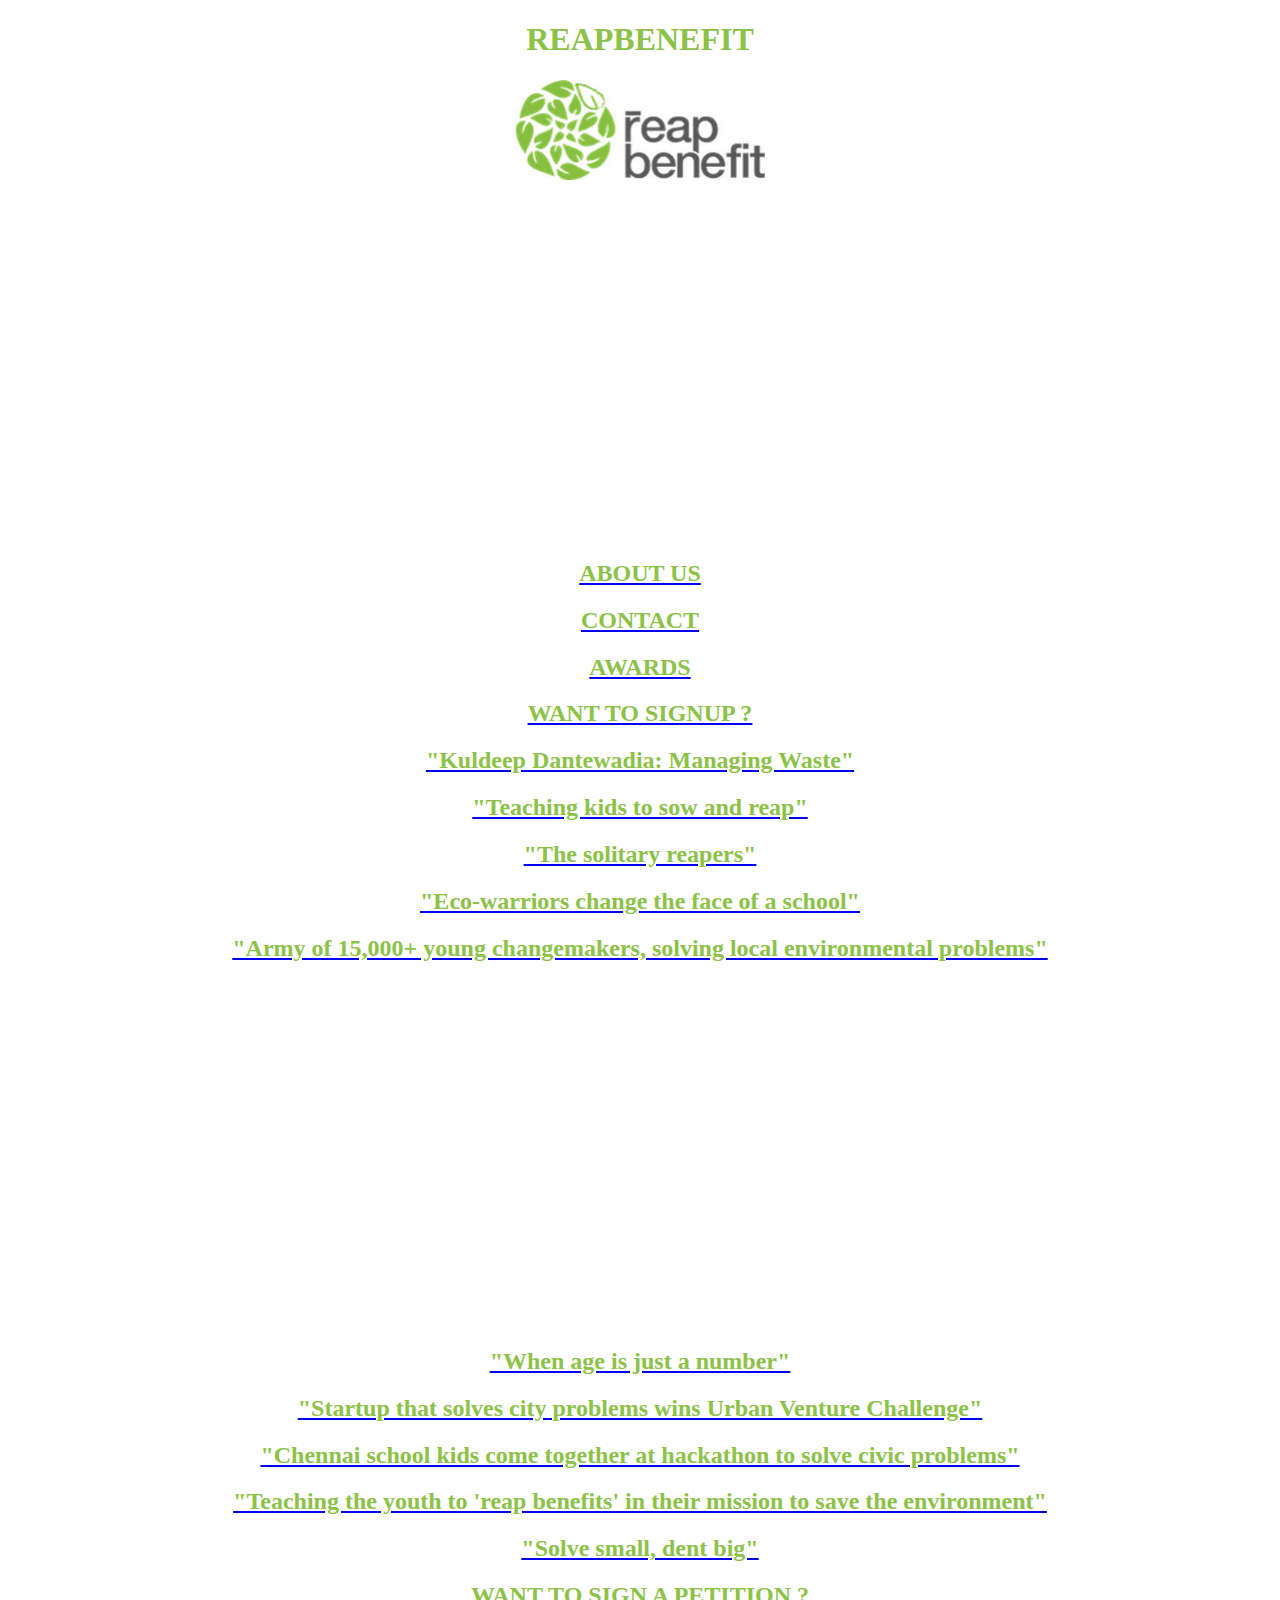
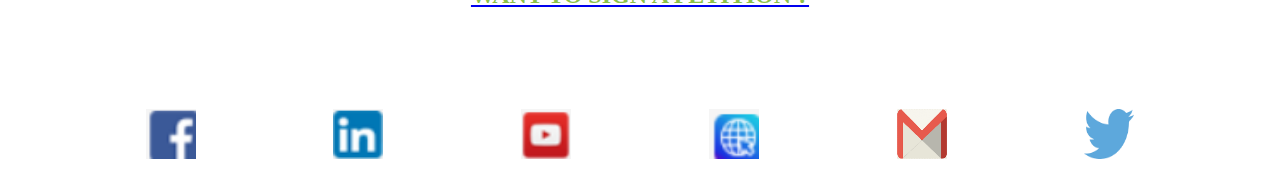
<file: index.html>
<!DOCTYPE html>
<html>
    <head>
     <title> REAPBENEFIT.COM </title>
     <link rel="stylesheet" type="text/css" href="style.css"/>
    </head>
    <body>
    <div class = "header">
       <h1> REAPBENEFIT</h1>
       <img src="logo.png" width = 250 height = 100 class="logo">
    </div>
    <div>
     <h2>
        <iframe width="560" height="340"  src="https://www.youtube.com/embed/jK0OqSmX-7Q" frameborder="0" allow="accelerometer; autoplay; encrypted-media; gyroscope; picture-in-picture" allowfullscreen  class="viedio"></iframe>
    </h2>
    </div>
        <a href ="about.html"> <h2>ABOUT US</h2>  </a>
        <a href ="contact.html"> <h2>CONTACT</h2>  </a>
        <a href="award.html"><h2>AWARDS</h2></a>
        <a href="https://docs.google.com/forms/d/1liC2TyUfWFjzraPuz5LWInrealDtwEyHwZpSZd3iE9g/viewform?edit_requested=true&fbclid=IwAR0lUHUvUnsCw3qHSnwC-W1XnMfTSVS8FHFA9nnVv_kaQuBEYP3t8K76W58&fbzx=2464395020510318463"><h2>WANT TO SIGNUP ? </h2></a>
        <a href="http://www.forbesindia.com/article/30-under-30/kuldeep-dantewadia-managing-waste/37183/1"><h2> "Kuldeep Dantewadia: Managing Waste"</h2></a>
        <a href="https://www.thedailystar.net/impact-journalism-day/teaching-kids-sow-and-reap-1244473"><h2>"Teaching kids to sow and reap"</h2></a>
        <a href="https://www.deccanchronicle.com/lifestyle/viral-and-trending/301217/the-solitary-reapers.html"><h2> "The solitary reapers"</h2></a>
        <a href="https://timesofindia.indiatimes.com/city/bengaluru/Eco-warriors-change-the-face-of-a-school/articleshow/19182141.cms"><h2> "Eco-warriors change the face of a school"</h2></a>
        <a href="https://yourstory.com/2016/03/reap-benefit/"><h2> "Army of 15,000+ young changemakers, solving local environmental problems"</h2></a>
        <h2>
        <iframe width="560" height="340" src="https://www.youtube.com/embed/FToi6Bj8vag" frameborder="0" allow="accelerometer; autoplay; encrypted-media; gyroscope; picture-in-picture" allowfullscreen></iframe>
         </h2>
        <a href="https://www.thehindubusinessline.com/economy/when-age-is-just-a-number/article23229597.ece"><h2> "When age is just a number"</h2></a>
        <a href="https://www.deccanherald.com/content/576059/startup-solves-city-problems-wins.html"><h2> "Startup that solves city problems wins Urban Venture Challenge"</h2></a>
        <a href="http://chennai.citizenmatters.in/reap-benefit-chettinad-sarvalokaa-hackathon-school-students-civic-problem-solving-8696"><h2> "Chennai school kids come together at hackathon to solve civic problems"</h2></a>
        <a href="https://www.edexlive.com/beinspired/2018/oct/01/this-bengaluru-based-start-up-is-teaching-the-youth-to-reap-benefits-in-their-mission-to-save-the-4067.html"><h2>   "Teaching the youth to 'reap benefits' in their mission to save the environment"</h2></a>
        <a href="https://www.thehindu.com/education/solve-small-dent-big/article26222762.ece"><h2> "Solve small, dent big"</h2></a>
       <a href="https://www.change.org/"><h2>WANT TO SIGN A PETITION ?</h2></a>
        <div class = "social">
        <a href="https://www.facebook.com/reapbenefit"><img src = "fb.png" width = 50 height = 50 > </a>
         <a heref="https://www.linkedin.com/company/reap-benefit-foundation/"><img src="in.png" width=50 height="50"></a>
        <a href="https://www.youtube.com/user/reapbenefit"><img src = "youtube.png" width = 50 height = 50 > </a>
        <a heref="https://reapbenefit.org"><img src="web.png" width=50 height="50"></a>
        <a heref="mailto:kuldeep@reapbenefit.org"><img src="email.png" width=50 height="50"></a>
        <a heref="https://twitter.com/ReapBenefit"><img src="tweet.png" width=50 height="50"></a>
    </div>
</body>
</html>
</file>
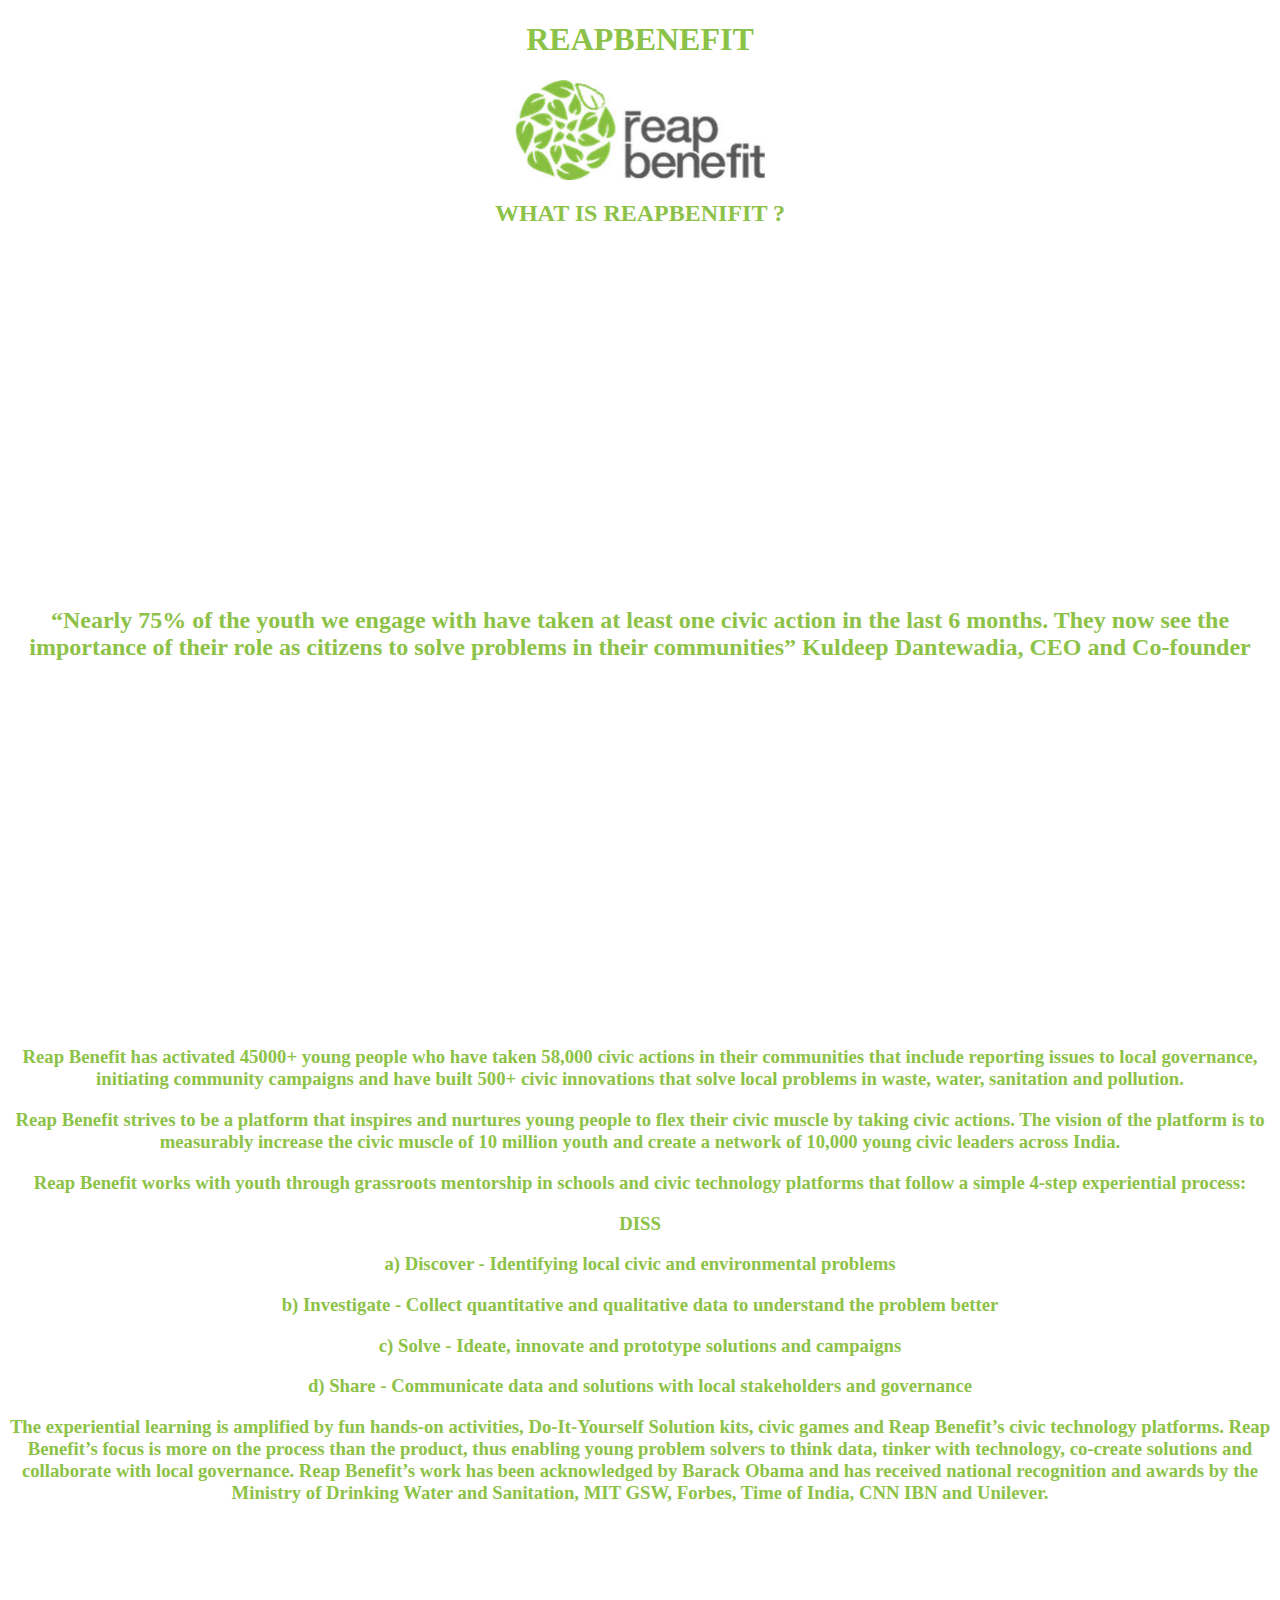
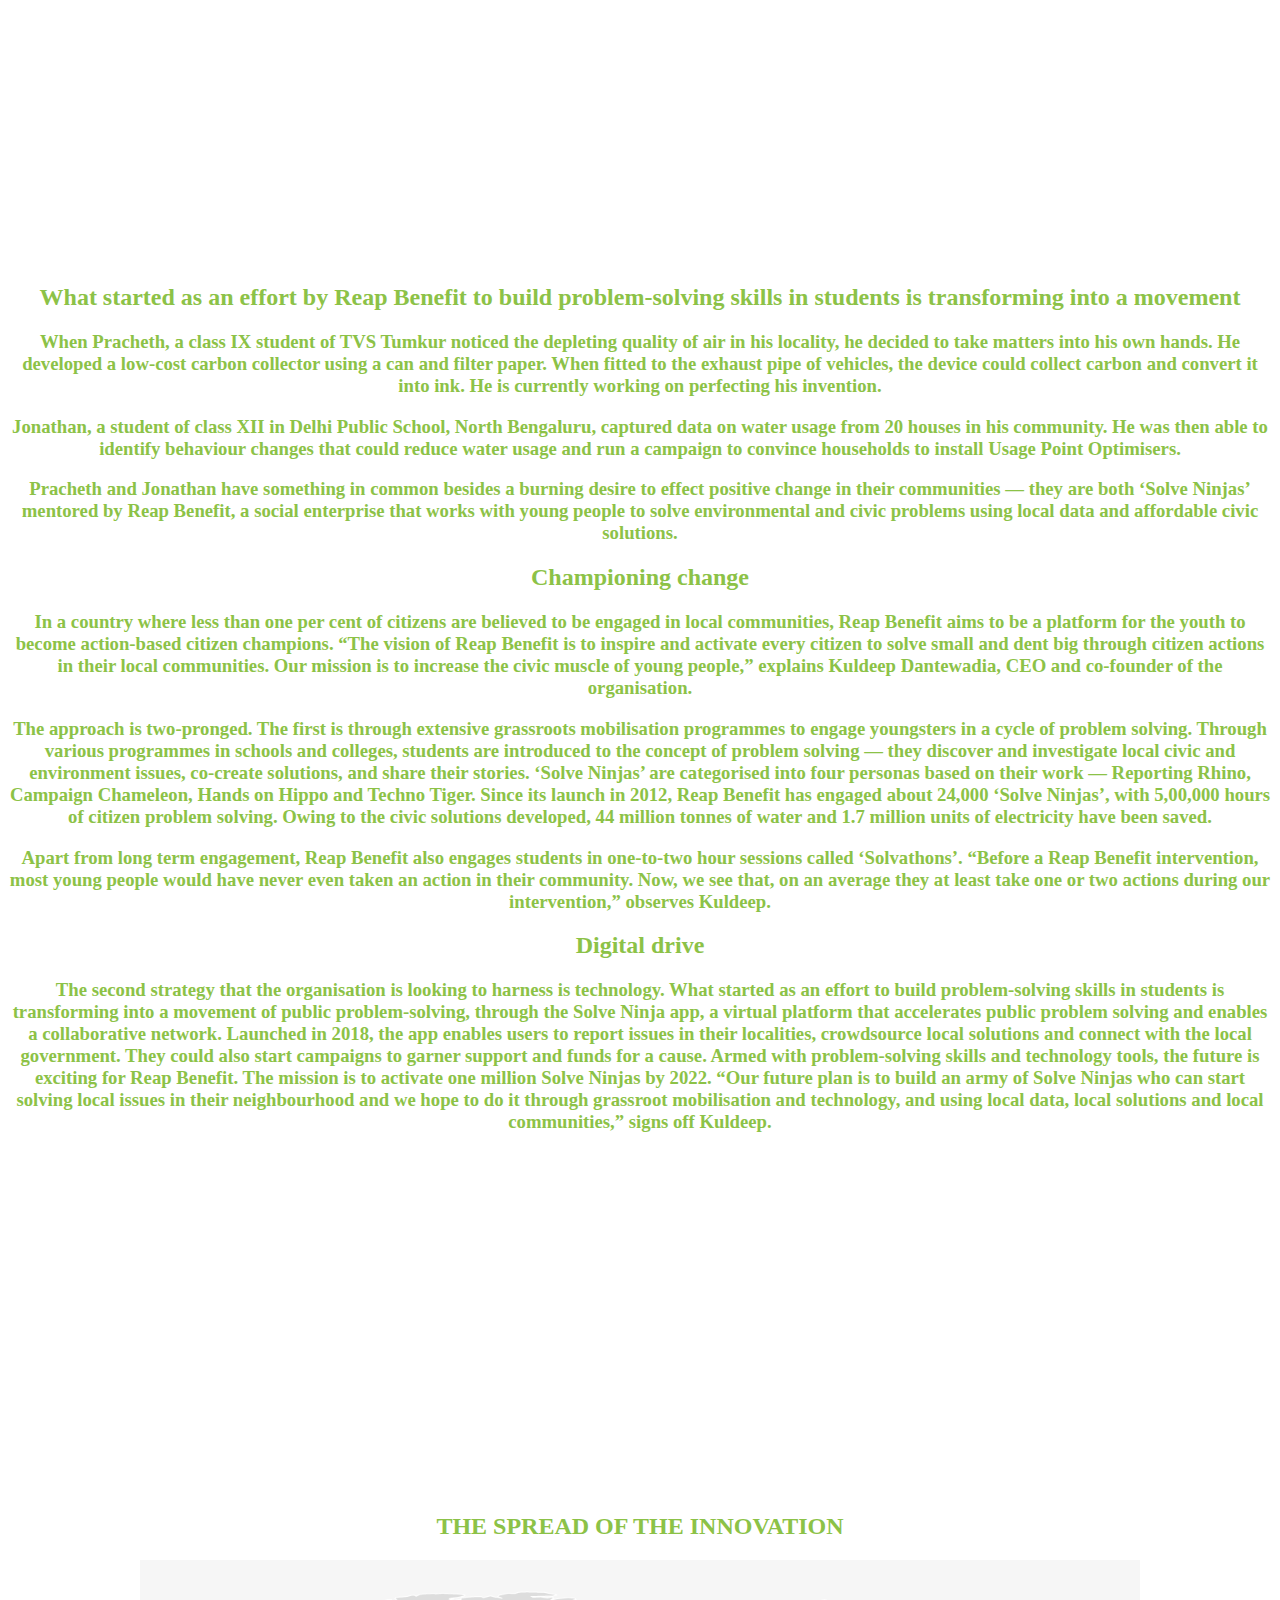
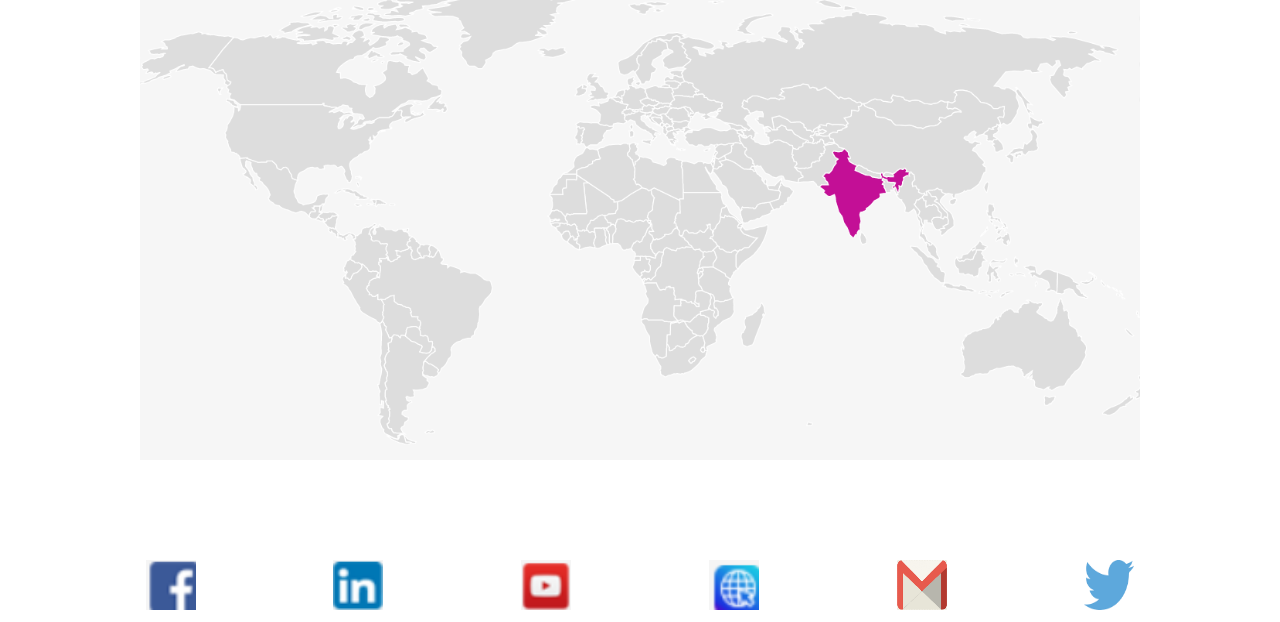
<file: about.html>
<!DOCTYPE html>
<html>
    <head>
     <title> REAPBENEFIT.ABOUT US </title>
     <link rel="stylesheet" type="text/css" href="style.css"/>
    </head>
    <body>
    <div class = "header">
       <h1>REAPBENEFIT</h1>
       <img src="logo.png" width =250 height = 100 class="logo">
    </div>
    <div>
        <p>
   
            <h2>WHAT IS REAPBENIFIT ?</h2>
            
            <iframe width="560" height="340" src="https://www.youtube.com/embed/wtu_OyoVzXM" frameborder="0" allow="accelerometer; autoplay; encrypted-media; gyroscope; picture-in-picture" allowfullscreen class="viedio"></iframe>
                
            <h2>
            “Nearly 75% of the youth we engage with have taken at least one civic action in the last 6 months. They now see the importance of their role as citizens to solve problems in their communities”
             Kuldeep Dantewadia, CEO and Co-founder
            </h2> 
            <h2>
                <iframe width="560" height="340" src="https://www.youtube.com/embed/7JwapI0fOnQ" frameborder="0" allow="accelerometer; autoplay; encrypted-media; gyroscope; picture-in-picture" allowfullscreen></iframe>
            </h2>  
             <h3>
            Reap Benefit has activated 45000+ young people who have taken 58,000 civic actions in their communities that include reporting issues to local governance, initiating community campaigns and have built 500+ civic innovations that solve local problems in waste, water, sanitation and pollution.
            </h3>
            
            <h3>
            Reap Benefit strives to be a platform that inspires and nurtures young people to flex their civic muscle by taking civic actions. The vision of the platform is to measurably increase the civic muscle of 10 million youth and create a network of 10,000 young civic leaders across India.
            </h3>
            <h3>
            Reap Benefit works with youth through grassroots mentorship in schools and civic technology platforms that follow a simple 4-step experiential process:
            </h3>
            <h3>
                DISS
            </h3>
            <h3>
            a) Discover - Identifying local civic and environmental problems
            </h3>
            <h3>
            b) Investigate - Collect quantitative and qualitative data to understand the problem better
            </h3>
            <h3>
            c) Solve - Ideate, innovate and prototype solutions and campaigns
            </h3>
            <h3>
            d) Share - Communicate data and solutions with local stakeholders and governance
            </h3>
            <h3>
            The experiential learning is amplified by fun hands-on activities, Do-It-Yourself Solution kits, civic games and Reap Benefit’s civic technology platforms. Reap Benefit’s focus is more on the process than the product, thus enabling young problem solvers to think data, tinker with technology, co-create solutions and collaborate with local governance.
            Reap Benefit’s work has been acknowledged by Barack Obama and has received national recognition and awards by the Ministry of Drinking Water and Sanitation, MIT GSW, Forbes, Time of India, CNN IBN and Unilever.
            </h3>
            <h2> 
                <iframe width="560" height="340" src="https://www.youtube.com/embed/0y6ACrpGVXo" frameborder="0" allow="accelerometer; autoplay; encrypted-media; gyroscope; picture-in-picture" allowfullscreen class="viedio"></iframe>
            </h2>    
        </p>
        
        <p>
            <h2>
            What started as an effort by Reap Benefit to build problem-solving skills in students is transforming into a movement
            </h2>
            
            <h3>
            When Pracheth, a class IX student of TVS Tumkur noticed the depleting quality of air in his locality, he decided to take matters into his own hands. He developed a low-cost carbon collector using a can and filter paper. When fitted to the exhaust pipe of vehicles, the device could collect carbon and convert it into ink. He is currently working on perfecting his invention.
            </h3>
            <h3>
            Jonathan, a student of class XII in Delhi Public School, North Bengaluru, captured data on water usage from 20 houses in his community. He was then able to identify behaviour changes that could reduce water usage and run a campaign to convince households to install Usage Point Optimisers.
            </h3>
            <h3>
            Pracheth and Jonathan have something in common besides a burning desire to effect positive change in their communities — they are both ‘Solve Ninjas’ mentored by Reap Benefit, a social enterprise that works with young people to solve environmental and civic problems using local data and affordable civic solutions.
            </h3>
            <h2>
            Championing change
            </h2>
            <h3>
            In a country where less than one per cent of citizens are believed to be engaged in local communities, Reap Benefit aims to be a platform for the youth to become action-based citizen champions. “The vision of Reap Benefit is to inspire and activate every citizen to solve small and dent big through citizen actions in their local communities. Our mission is to increase the civic muscle of young people,” explains Kuldeep Dantewadia, CEO and co-founder of the organisation.
            </h3>
            <h3>
            The approach is two-pronged. The first is through extensive grassroots mobilisation programmes to engage youngsters in a cycle of problem solving. Through various programmes in schools and colleges, students are introduced to the concept of problem solving — they discover and investigate local civic and environment issues, co-create solutions, and share their stories. ‘Solve Ninjas’ are categorised into four personas based on their work — Reporting Rhino, Campaign Chameleon, Hands on Hippo and Techno Tiger. Since its launch in 2012, Reap Benefit has engaged about 24,000 ‘Solve Ninjas’, with 5,00,000 hours of citizen problem solving. Owing to the civic solutions developed, 44 million tonnes of water and 1.7 million units of electricity have been saved.
            </h3>
            <h3>
            Apart from long term engagement, Reap Benefit also engages students in one-to-two hour sessions called ‘Solvathons’. “Before a Reap Benefit intervention, most young people would have never even taken an action in their community. Now, we see that, on an average they at least take one or two actions during our intervention,” observes Kuldeep.
            </h3>
            <h2>
            Digital drive
            </h2>
            <h3>
            The second strategy that the organisation is looking to harness is technology. What started as an effort to build problem-solving skills in students is transforming into a movement of public problem-solving, through the Solve Ninja app, a virtual platform that accelerates public problem solving and enables a collaborative network. Launched in 2018, the app enables users to report issues in their localities, crowdsource local solutions and connect with the local government. They could also start campaigns to garner support and funds for a cause.
            Armed with problem-solving skills and technology tools, the future is exciting for Reap Benefit. The mission is to activate one million Solve Ninjas by 2022. “Our future plan is to build an army of Solve Ninjas who can start solving local issues in their neighbourhood and we hope to do it through grassroot mobilisation and technology, and using local data, local solutions and local communities,” signs off Kuldeep.
            </h3>
            <h2>
             <iframe width="560" height="340" src="https://www.youtube.com/embed/t7b32HTICFk" frameborder="0" allow="accelerometer; autoplay; encrypted-media; gyroscope; picture-in-picture" allowfullscreen  class="viedio"></iframe>
            </h2>
            </p>
             <p>
                 <h2>THE SPREAD OF THE INNOVATION </h2>
                 <img src="map.png" width=1000 height="500" class="logo">
             </p>
            
            <div class = "social">
                <a href="https://www.facebook.com/reapbenefit"><img src = "fb.png" width = 50 height = 50 > </a>
                 <a heref="https://www.linkedin.com/company/reap-benefit-foundation/"><img src="in.png" width=50 height="50"></a>
                <a href="https://www.youtube.com/user/reapbenefit"><img src = "youtube.png" width = 50 height = 50 > </a>
                <a heref="https://reapbenefit.org"><img src="web.png" width=50 height="50"></a>
                <a heref="mailto:kuldeep@reapbenefit.org"><img src="email.png" width=50 height="50"></a>
                <a heref="https://twitter.com/ReapBenefit"><img src="tweet.png" width=50 height="50"></a>
            </div>
    </div>
</body>
</html>
</file>
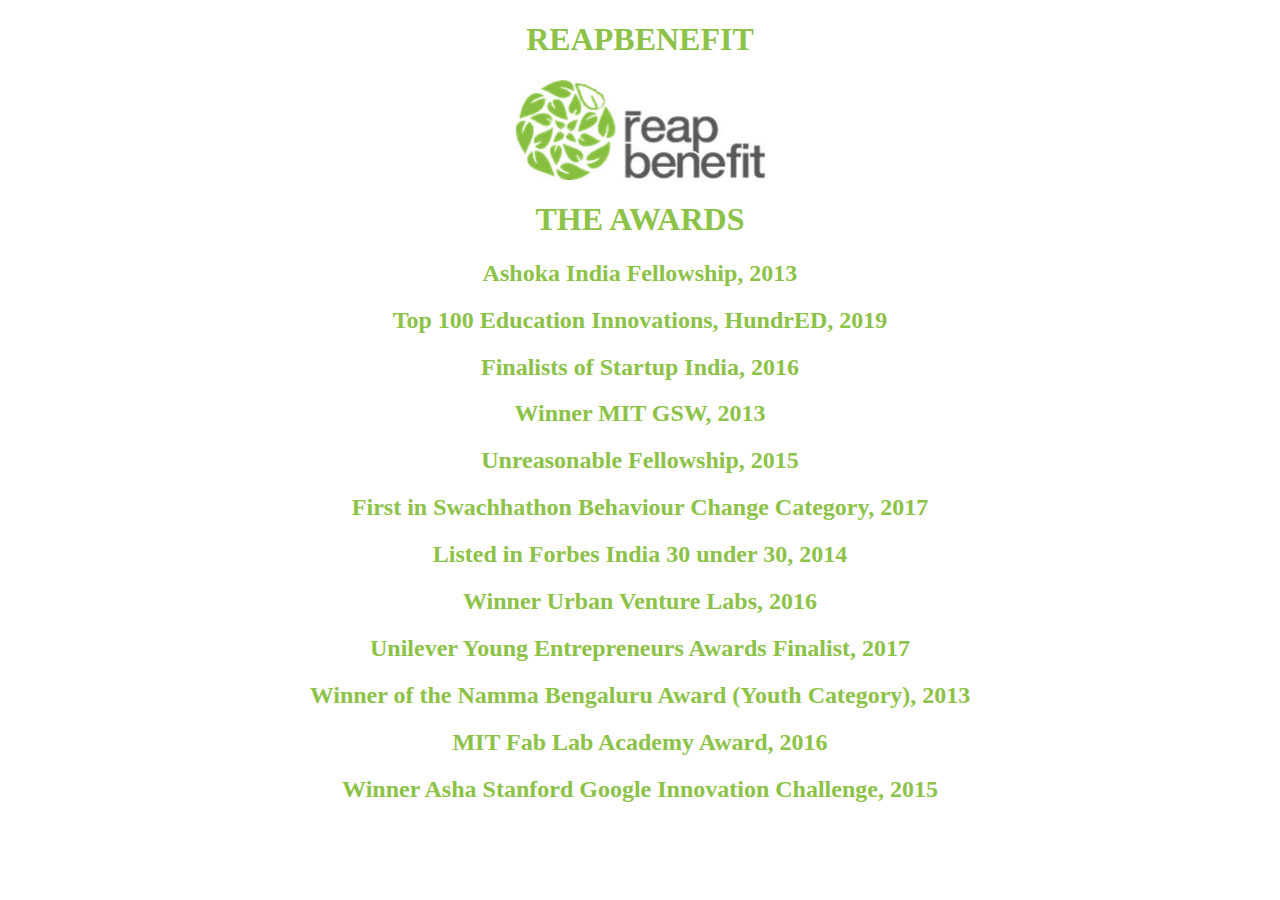
<file: award.html>
<!DOCTYPE html>
<html>
    <head>
     <title> REAPBENEFIT. AWARDS </title>
     <link rel="stylesheet" type="text/css" href="style.css"/>
    </head>
    <body>
    <div class = "header">
       <h1> REAPBENEFIT</h1>
       <img src="logo.png" width = 250 height = 100 class="logo">
    </div>
    <div>
     <h1>THE AWARDS</h1>
     <p>
        <b>
        <h2>
        Ashoka India Fellowship, 2013
        </h2>
        <h2>
        Top 100 Education Innovations, HundrED, 2019
        </h2>
        <h2>
        Finalists of Startup India, 2016
        </h2>
        <h2>
        Winner MIT GSW, 2013
        </h2>
        <h2>
        Unreasonable Fellowship, 2015
        </h2>
        <h2>
        First in Swachhathon Behaviour Change Category, 2017
        </h2>
        <h2>
        Listed in Forbes India 30 under 30, 2014
        </h2>
        <h2>
        Winner Urban Venture Labs, 2016
        </h2>
        <h2>
        Unilever Young Entrepreneurs Awards Finalist, 2017
        </h2>
        <h2>
        Winner of the Namma Bengaluru Award (Youth Category), 2013
        </h2>
        <h2>
        MIT Fab Lab Academy Award, 2016
        </h2>
        <h2>
        Winner Asha Stanford Google Innovation Challenge, 2015
        </h2>
        <h2>
        </b>
        </p>
    </div>
</body>
</html>
</file>
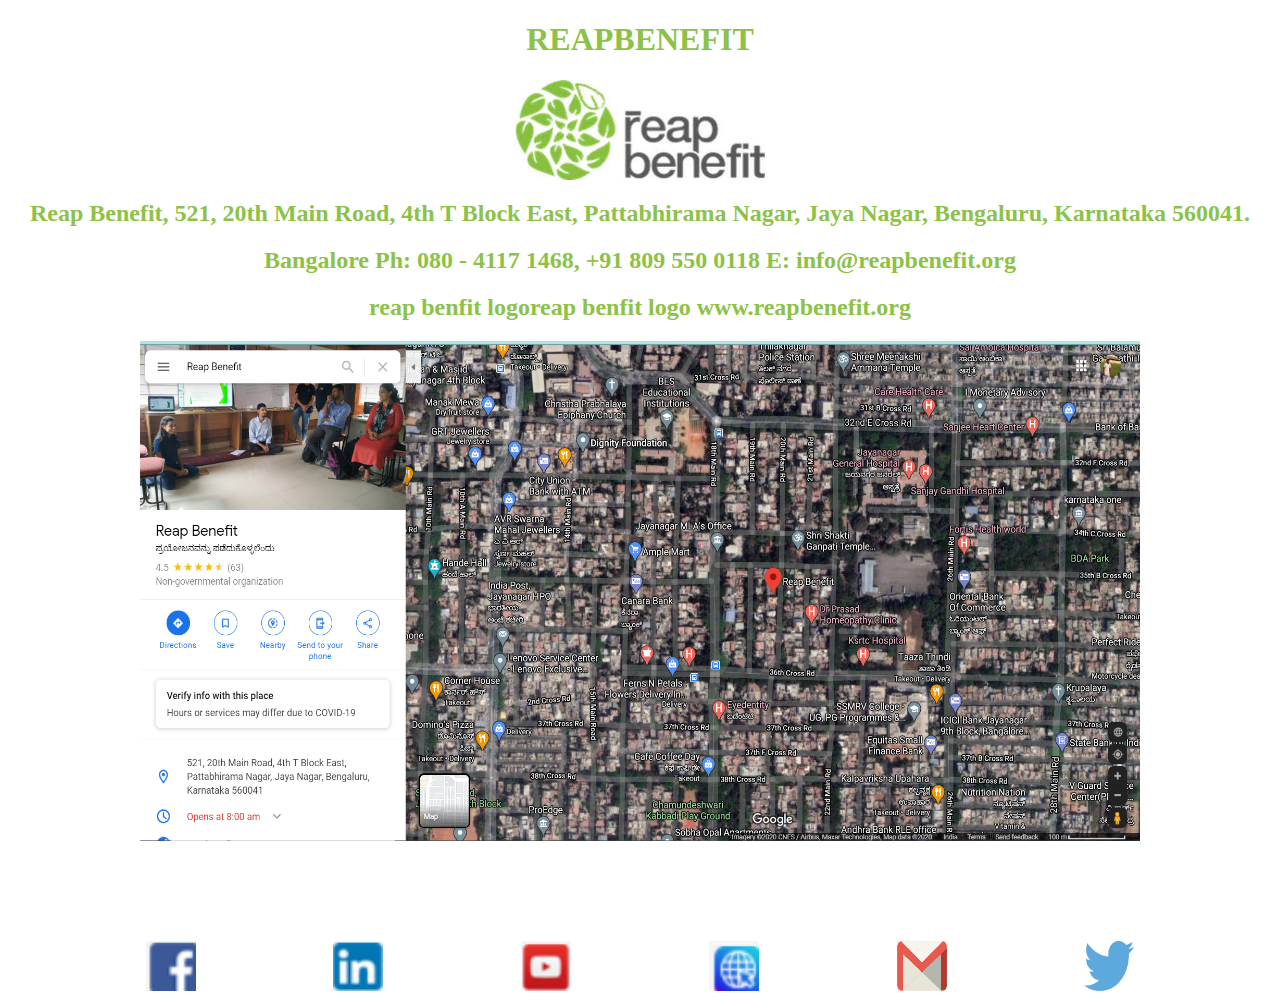
<file: contact.html>
<!DOCTYPE html>
<html>
    <head>
     <title> REAPBENEFIT.CONTACT </title>
     <link rel="stylesheet" type="text/css" href="style.css"/>
    </head>
    <body>
    <div class = "header">
       <h1> REAPBENEFIT</h1>
       <img src="logo.png" width = 250 height = 100 class="logo">
    </div>
    <div>
    <p>
        <b><h2>
            Reap Benefit, 521, 20th Main Road, 4th T Block East, Pattabhirama Nagar, Jaya Nagar, Bengaluru, Karnataka 560041.
        </h2></b>
        <b><h2>
Bangalore Ph: 080 - 4117 1468,
+91 809 550 0118 E: info@reapbenefit.org
</h2></b>
<b><h2>
reap benfit logoreap benfit logo
www.reapbenefit.org
        </h2></b>
       <a href="https://www.google.com/maps/place/Reap+Benefit/@12.9244925,77.5883747,840m/data=!3m2!1e3!4b1!4m5!3m4!1s0x3bae15a131923445:0x9242cbecb4e81a1c!8m2!3d12.9244925!4d77.5905634"><h2><img src="mapping.png" width="1000" height="500" class="logo"></h2></a> 
    </p>
        <div class = "social">
        <a href="https://www.facebook.com/reapbenefit"><img src = "fb.png" width = 50 height = 50 > </a>
         <a heref="https://www.linkedin.com/company/reap-benefit-foundation/"><img src="in.png" width=50 height="50"></a>
        <a href="https://www.youtube.com/user/reapbenefit"><img src = "youtube.png" width = 50 height = 50 > </a>
        <a heref="https://reapbenefit.org"><img src="web.png" width=50 height="50"></a>
        <a heref="mailto:kuldeep@reapbenefit.org"><img src="email.png" width=50 height="50"></a>
        <a heref="https://twitter.com/ReapBenefit"><img src="tweet.png" width=50 height="50"></a>
    </div>
</body>
</html>
</file>
<file: style.css>
h1{color:black}

* {
 background: white;
 border-width: 1000;
  margin:100;
  padding:100;
}
p,h2,h3,h1,b{
    text-align: center;
    color:#8CC247;
}
.center {
    display: block;
    margin-left: auto;
    margin-right: auto;
    width: 50%;
  }
  .logo{
    display: block;
    margin-left: auto;
    margin-right: auto;
  }
  .viedio{
    display: block;
    margin-left: auto;
    margin-right: auto;
  }
  .social {
    display: flex;
    justify-content: space-evenly;
    margin-top: 100px;
}
.grid {
  display:flex;
  justify-content: space-evenly;
  flex-wrap: wrap;
  
}
</file>
